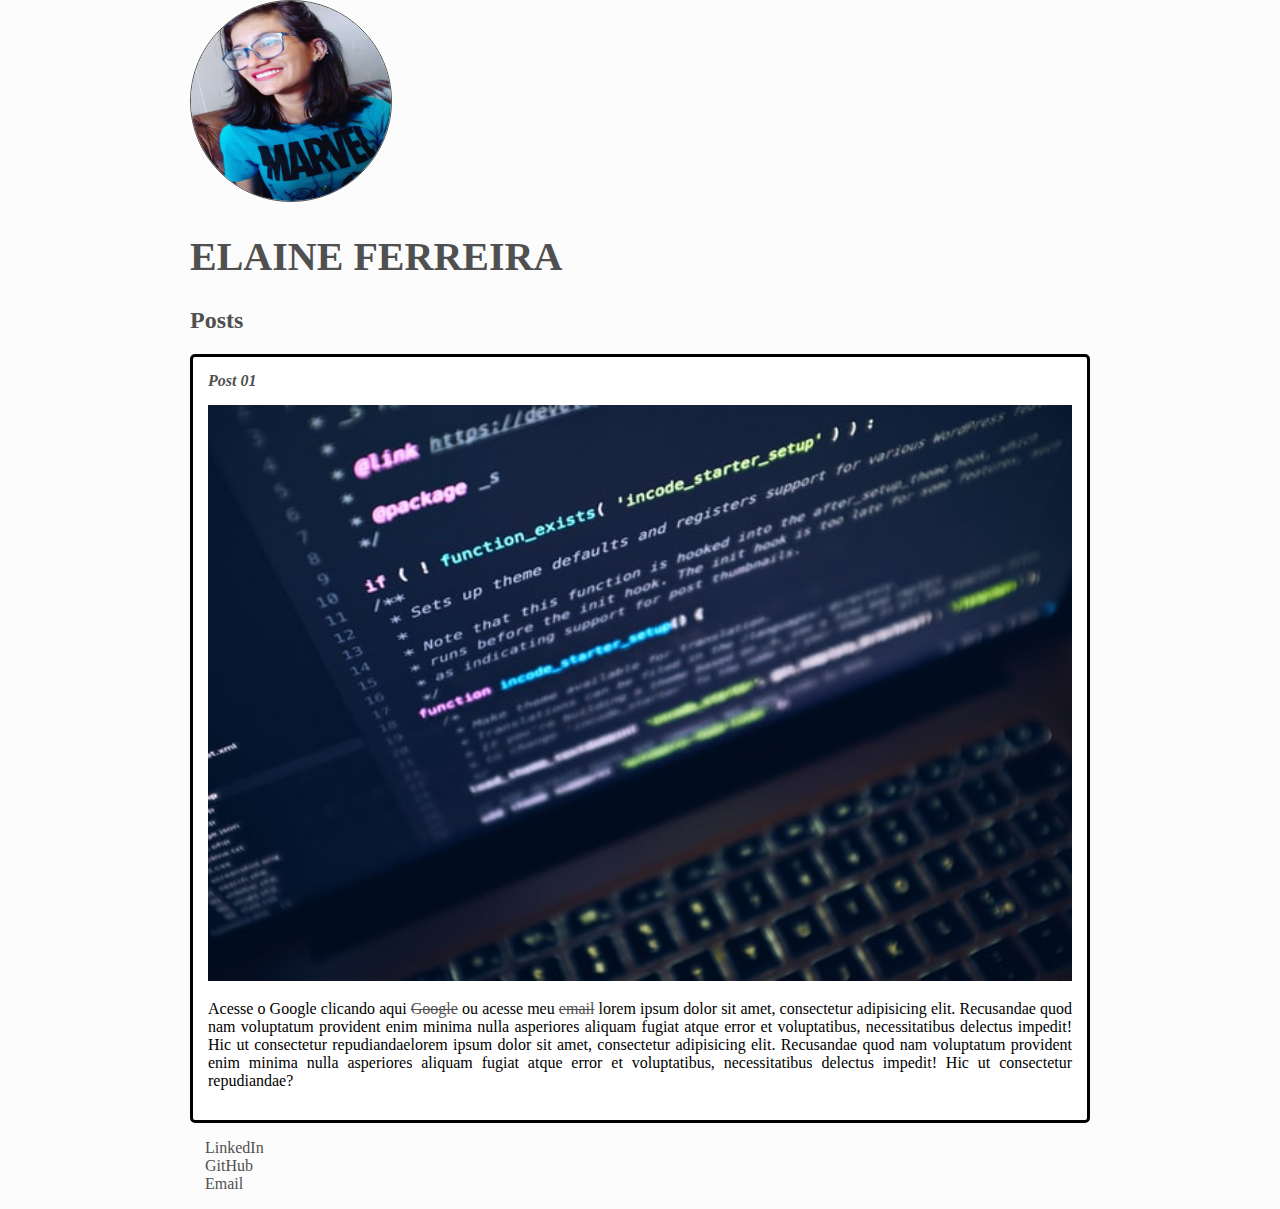
<file: Módulo II - HTML&CSS3/Website/index.html>
<!DOCTYPE html>
<html lang="pt-BR">
<head>
    <meta charset="UTF-8">
    <meta http-equiv="X-UA-Compatible" content="IE=edge">
    <meta name="viewport" content="width=device-width, initial-scale=1.0">
    <title>Elaine Ferreira</title>

    <link rel="stylesheet" href="/Módulo II - HTML&CSS3/Website/style.css">

</head>
<body>
    <header>
        <img id="img-profile" src="/Módulo II - HTML&CSS3/Website/assets/elaineferreira.jpg" alt="Elaine Ferreira">
        <h1 class="title">Elaine Ferreira</h1>
    </header>
    <section>
        <header>
            <h2 class="subtitle">Posts</h2>
        </header>
        <article class="post">
            <header>
                <h3 class="post-title">Post 01</h3>
                <img src="/Módulo II - HTML&CSS3/Website/assets/tech.jpg" alt="Editor de texto mostrando códigos HTML" class="img-post">
            </header>
            <p class="content">Acesse o Google clicando aqui <a href="https://google.com" target="_blank">Google</a> ou acesse meu <a href="mailto:email@email.com" target="_blank">email</a> lorem ipsum dolor sit amet, consectetur adipisicing elit. Recusandae quod nam voluptatum provident enim minima nulla asperiores aliquam fugiat atque error et voluptatibus, necessitatibus delectus impedit! Hic ut consectetur repudiandaelorem ipsum dolor sit amet, consectetur adipisicing elit. Recusandae quod nam voluptatum provident enim minima nulla asperiores aliquam fugiat atque error et voluptatibus, necessitatibus delectus impedit! Hic ut consectetur repudiandae?</p>
        </article>
    </section>
    <footer>
        <ul class="contact-list">
            <li>
                <a href="https://linkedin.com/in/elaineferreiras/" target="_blank">LinkedIn</a>
            </li>
            <li>
                <a href="https://github.com/elainefs" target="_blank">GitHub</a>
            </li>
            <li>
                <a href="mailto:email@email.com" target="_blank">Email</a>
            </li>
        </ul>
    </footer>
</body>
</html>
</file>
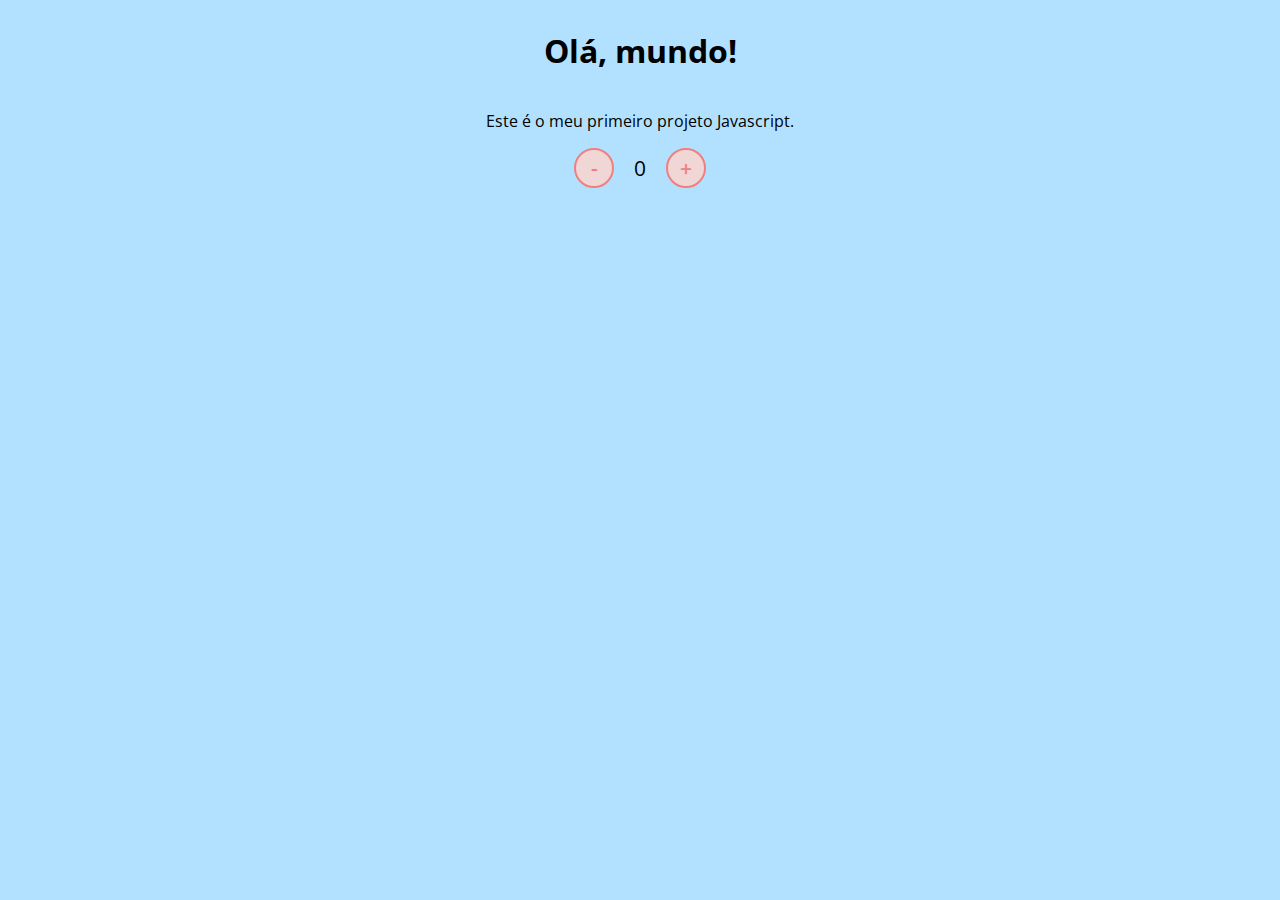
<file: Módulo III - JavaScript/Contador/index.html>
<!DOCTYPE html>
<html lang="pt-BR">
<head>
    <meta charset="UTF-8">
    <meta name="viewport" content="width=device-width, initial-scale=1.0">
    <link rel="stylesheet" href="/Módulo III - JavaScript/Contador/assets/styles.css" />
    <title>Contador</title>
</head>
<body>
    <h1>Olá, mundo!</h1>
    <p>Este é o meu primeiro projeto Javascript.</p>
    <div id="counter">
        <button name="subtrair" onclick="decrement()">-</button>
        <span id="currentNumber">0</span>
        <button name="adicionar" onclick="increment()">+</button>
    </div>
    <script src="/Módulo III - JavaScript/Contador/assets/scripts.js"></script>
</body>
</html>
</file>
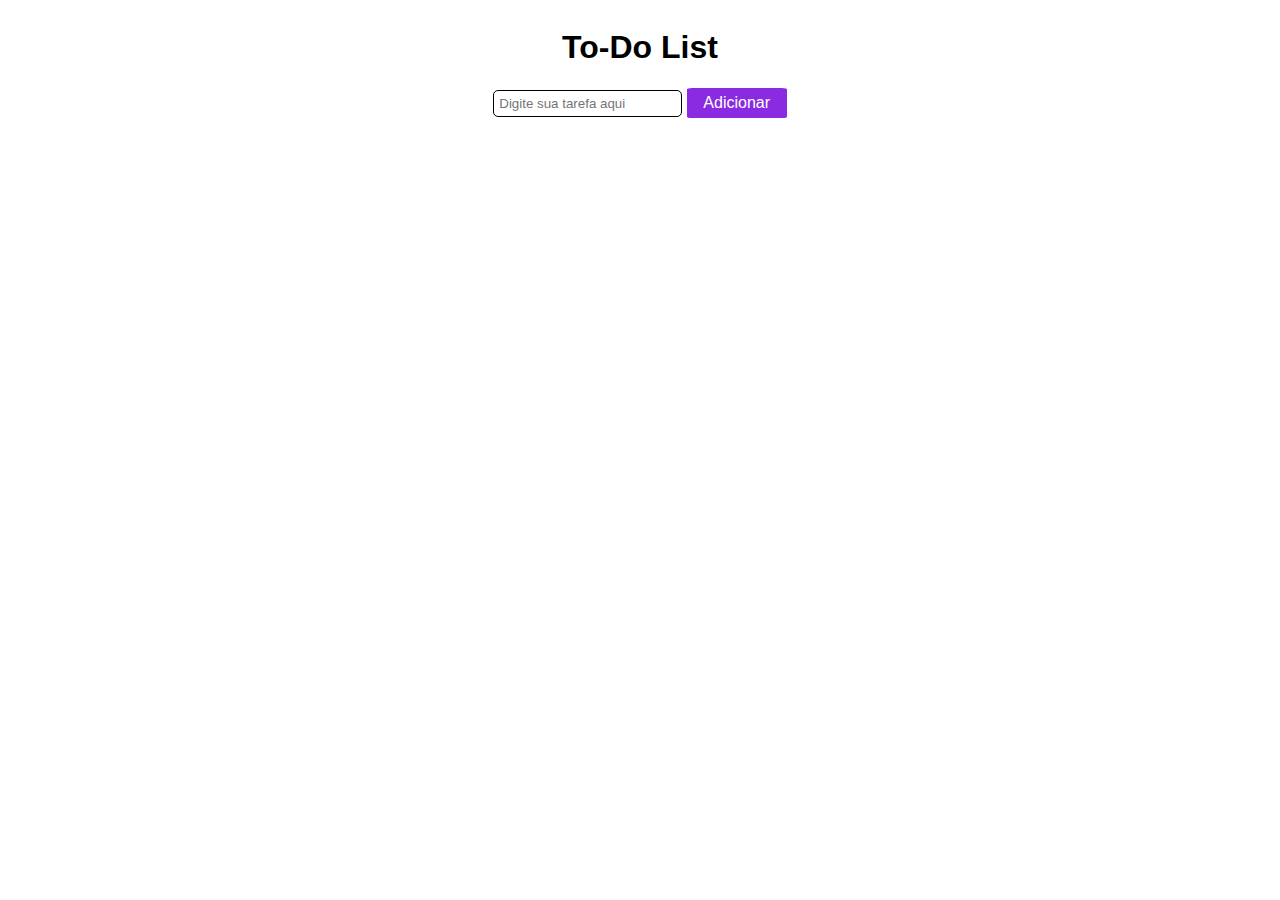
<file: Módulo III - JavaScript/To-Do List/index.html>
<!DOCTYPE html>
<html lang="pt-BR">
<head>
    <meta charset="UTF-8">
    <meta http-equiv="X-UA-Compatible" content="IE=edge">
    <meta name="viewport" content="width=device-width, initial-scale=1.0">

    <link rel="stylesheet" href="/Módulo III - JavaScript/To-Do List/assets/styles.css">

    <title>To-Do List</title>
</head>
<body>
    <h1>To-Do List</h1>

    <div id="list">
        <form id="task-form">
            <input id="task-input" name="tarefa" type="text" placeholder="Digite sua tarefa aqui">
            <button type="submit">Adicionar</button>
        </form>
        <div id="tasks"></div>    
    </div>

<script src="/Módulo III - JavaScript/To-Do List/assets/scripts.js"></script>
</body>
</html>
</file>
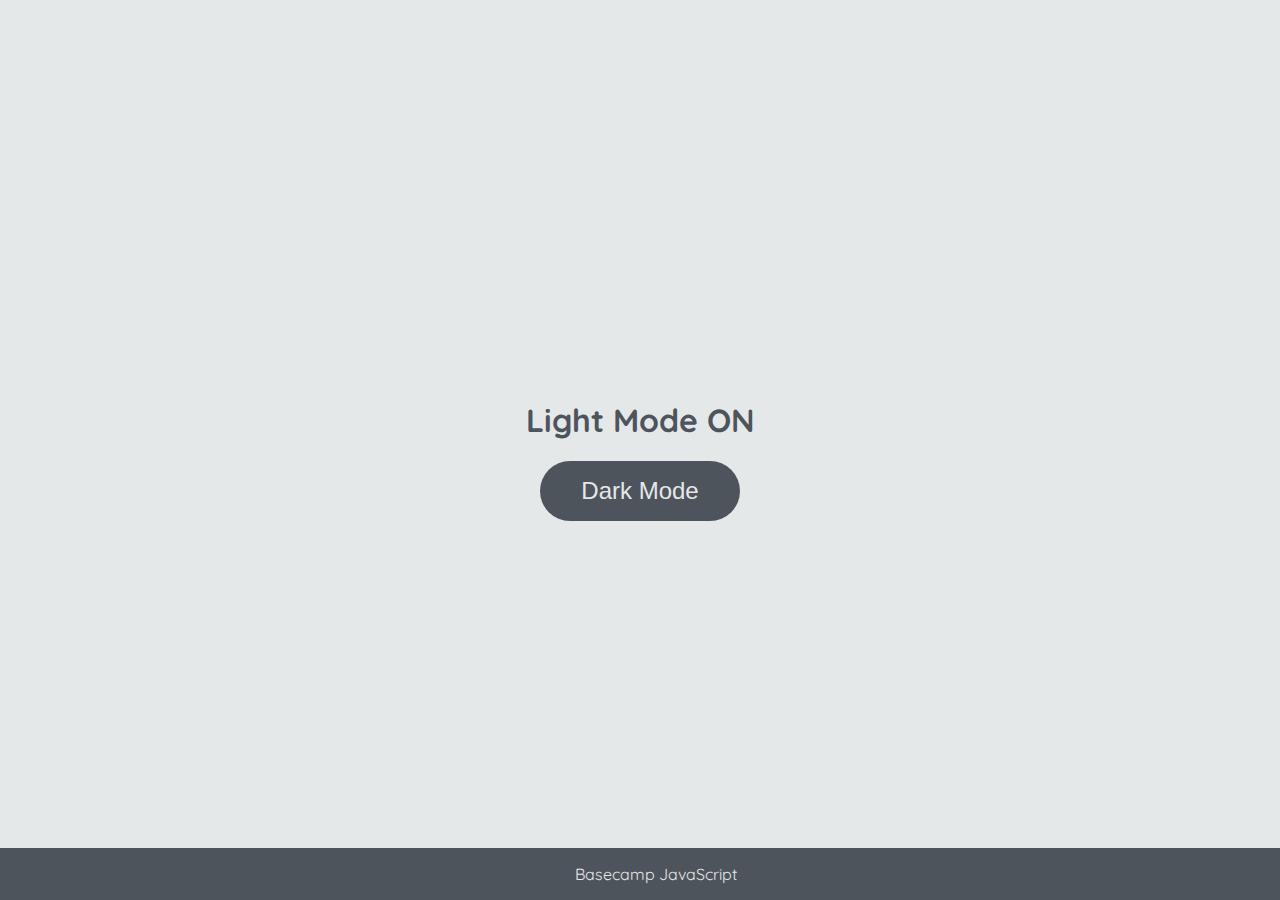
<file: Módulo III - JavaScript/Programas/Manipulando o DOM/index.html>
<!DOCTYPE html>
<html lang="en">
<head>
    <meta charset="UTF-8">
    <meta http-equiv="X-UA-Compatible" content="IE=edge">
    <meta name="viewport" content="width=device-width, initial-scale=1.0">

    <link rel="stylesheet" href="/Módulo III - JavaScript/Programas/Manipulando o DOM/styles.css">
    <title>Dark mode and Light mode</title>
</head>
<body>
    <main>
        <h1 id="page-title">Light Mode ON</h1>
        <button aria-label="selecionar-modo" id="mode-selector">Dark Mode</button>
    </main>
    <footer>Basecamp JavaScript</footer>
    
    <script src="/Módulo III - JavaScript/Programas/Manipulando o DOM/scripts.js"></script>
</body>
</html>
</file>
<file: Módulo II - HTML&CSS3/Website/style.css>
#img-profile{
    width: 200px;
    height: 200px;
    border-radius: 50%;
    border: 1px solid #505050;
}

body{
    background: #fcfcfc;
    font-family: Verdana;
    max-width: 900px;
    margin: auto;
}

.title, .subtitle, .post-title{
    color: #505050;
}

.title{
    font-size: 40px;
    text-transform: uppercase;
}

.post{
    background: #FFF;
    padding: 15px;
    border: 3px solid black;
    margin-bottom: 15px;
    border-radius: 5px;
}
.img-post{
    margin-bottom: 15px;
    width: 100%;
}

a{
    text-decoration: line-through;
    color: #505050;
}

.post-title{
    font-size: 16px;
    font-style: italic;
    margin: 0;
    margin-bottom: 15px;
}

.content{
    margin: 0;
    margin-bottom: 15px;
    text-align: justify;
}

.contact-list{
    list-style-type: none;
    padding-left: 15px;
}

.contact-list li a{
    text-decoration: none;
}
</file>
<file: Módulo III - JavaScript/Contador/assets/styles.css>
@import url('https://fonts.googleapis.com/css2?family=Open+Sans:wght@300;600&display=swap');

* {
    font-family: 'Open Sans', sans-serif;
}

body {
    display: flex;
    align-items: center;
    justify-content: center;
    flex-direction: column;
    background-color: rgb(177, 225, 255);
}

button {
    height: 40px;
    width: 40px;
    border-radius: 50%;
    border: 2px solid lightcoral;
    background-color: rgb(241, 214, 214);
    color: lightcoral;
    font-size: 16pt;
    font-weight: 600;
    text-align: center;
}

#counter {
    display: flex;
}

#currentNumber {
    display: flex;
    align-items: center;
    margin: 0 20px;
    font-size: 16pt;
}
</file>
<file: Módulo III - JavaScript/To-Do List/assets/styles.css>
* {
    font-family: sans-serif;
}

body{
    display: flex;
    align-items: center;
    justify-content: center;
    flex-direction: column;
}

button{
    background-color: blueviolet;
    color: white;
    width: 100px;
    height: 30px;

    text-decoration: none;
    border: none;
    border-radius: 5%;

    text-align: center;

    padding: 5px;

    font-size: 16px;
}

input[type="text"]{
    padding: 5px;
    border-radius: 5px;
    border: 1px solid black;
}

#tasks {
    display: flex;
    flex-direction: column;
    margin-top: 20px;
}

.task-item{
    display: flex;
    align-items: center;
    margin-bottom: 10px;
}

:checked + label {
    text-decoration: line-through;
    color: green;
}
</file>
<file: Módulo III - JavaScript/Programas/Manipulando o DOM/styles.css>
@import url('https://fonts.googleapis.com/css2?family=Quicksand:wght@300;400;600&display=swap');

body {
	background-color: #e5e8e8;
	color: #4e545c;
	margin: 0;
	font-family: 'Quicksand';
}

body.dark-mode {
	background-color: #000401;
	color: #e5e8e8;
}

main {
	height: 100vh;
	width: 100%;
	display: flex;
	flex-direction: column;
	align-items: center;
	justify-content: center;
}

footer {
	width: 100%;
	background-color: #4e545c;
	padding: 16px;
	color: #e5e8e8;
	position: fixed;
	bottom: 0;
	text-align: center;
	font-weight: 400;
}

footer.dark-mode {
	background-color: #8d9797;
	color: #000401;
}

button {
	border-radius: 40px;
	font-size: 1.5rem;
	height: 60px;
	width: 200px;
	border: none;
	background-color: #4e545c;
	color: #e5e8e8;
	transition: all 0.5s linear;
}

button:hover {
	background-color: #000401;
}

button.dark-mode {
	background-color: #e5e8e8;
	color: #4e545c;
}

button.dark-mode:hover {
	background-color: #4e545c;
	color: #e5e8e8;
}
</file>
